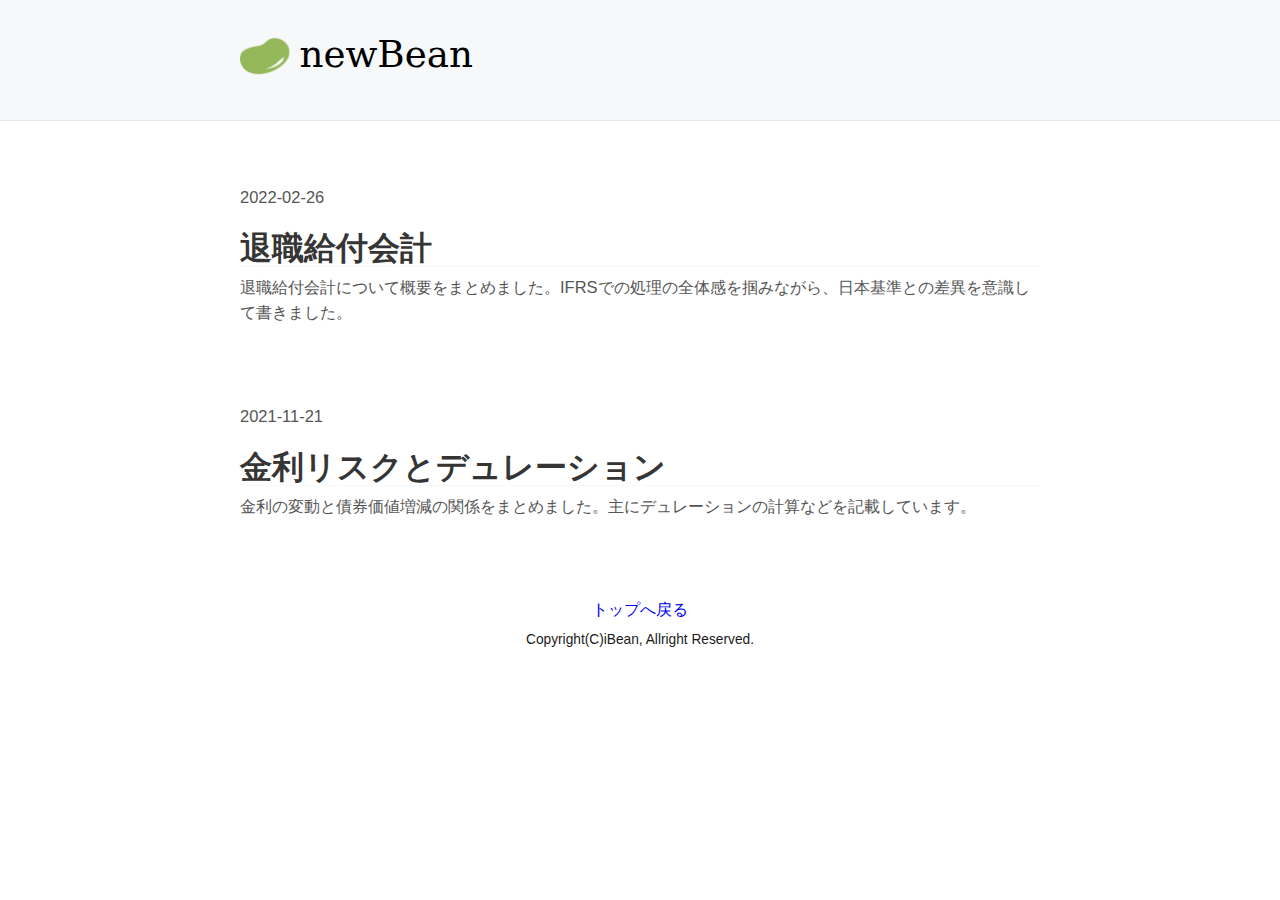
<file: index.html>
<!DOCTYPE html>
<html lang="ja">

<head>
  <meta charset="utf-8">
  <meta name="viewport" content="width=device-width, initial-scale=1">
  <title>newBean</title>
  <link rel="stylesheet" href="./new.css">
  <link rel="icon" href="./favicon.ico">
</head>

<body>
  <header>
    <a href="./index.html"><img src="./logo.svg" style="height: 3em;"></a>
  </header>
  <main>
    <div class="catalogue">
      <a href="./2022/2022-02-20_Retirement_benefit/Retirement_benefit.html" class="catalogue-item">
        <time datetime="2022-02-26">2022-02-26</time>
        <h1 class="catalogue-title">退職給付会計</h1>
        <p>
          退職給付会計について概要をまとめました。IFRSでの処理の全体感を掴みながら、日本基準との差異を意識して書きました。
        </p>
      </a>
    </div>

    <div class="catalogue">
      <a href="./2021/finance/interest_rate_and_duration.html" class="catalogue-item">
        <time datetime="2021-11-21">2021-11-21</time>
        <h1 class="catalogue-title">金利リスクとデュレーション</h1>
        <p>
          金利の変動と債券価値増減の関係をまとめました。主にデュレーションの計算などを記載しています。
        </p>
      </a>
    </div>
  </main>
  <footer>
    <div class="footer-container">
      <div class="top"><a href="#">トップへ戻る</a></div>
      <div class="copyright">
        <small>Copyright(C)iBean, Allright Reserved.</small>
      </div>
    </div>
  </footer>
</body>

</html>
</file>
<file: new.css>
:root {
	--nc-font-sans: 'Inter', -apple-system, BlinkMacSystemFont, 'Segoe UI', Roboto, Oxygen, Ubuntu, Cantarell, 'Open Sans', 'Helvetica Neue', sans-serif, "Apple Color Emoji", "Segoe UI Emoji", "Segoe UI Symbol";
	--nc-font-mono: Consolas, monaco, 'Ubuntu Mono', 'Liberation Mono', 'Courier New', Courier, monospace;

	/* Light theme */
	--nc-tx-1: #000000;
	--nc-tx-2: #1A1A1A;
	--nc-bg-1: #FFFFFF;
	--nc-bg-2: #F6F8FA;
	--nc-bg-3: #E5E7EB;
	--nc-lk-1: #0070F3;
	--nc-lk-2: #558866;
	--nc-lk-tx: #020202;
	--nc-ac-1: #79FFE1;
	--nc-ac-tx: #0C4047;
}

* {
	/* Reset margins and padding */
	margin: 0;
	padding: 0;
}

address,
area,
article,
aside,
audio,
blockquote,
datalist,
details,
dl,
fieldset,
figure,
form,
input,
iframe,
img,
meter,
nav,
ol,
optgroup,
option,
output,
p,
pre,
progress,
ruby,
section,
table,
textarea,
ul,
video {
	/* Margins for most elements */
	margin-bottom: 1rem;
}

html,input,select,button {
	/* Set body font family and some finicky elements */
	font-family: var(--nc-font-sans);
}

body {
	/* Center body in page */
	margin: 0 auto;
	max-width: 800px;
	padding: 2rem;
	border-radius: 6px;
	overflow-x: hidden;
	word-break: break-word;
	overflow-wrap: break-word;
	background: var(--nc-bg-1);

	/* Main body text */
	color: var(--nc-tx-2);
	font-size: 1.03rem;
	line-height: 1.5;
}

::selection {
	/* Set background color for selected text */
	background: var(--nc-ac-1);
	color: var(--nc-ac-tx);
}

h1,h2,h3,h4,h5,h6 {
	line-height: 1;
	color: var(--nc-tx-1);
	padding-top: .875rem;
}

h1,
h2,
h3 {
	color: var(--nc-tx-1);
	padding-bottom: 2px;
	margin-bottom: 8px;
	border-bottom: 1px solid var(--nc-bg-2);
}

h4,
h5,
h6 {
	margin-bottom: .3rem;
}

h1 {
	font-size: 2.25rem;
}

h2 {
	font-size: 1.85rem;
}

h3 {
	font-size: 1.55rem;
}

h4 {
	font-size: 1.25rem;
}

h5 {
	font-size: 1rem;
}

h6 {
	font-size: .875rem;
}

a {
	/* color: var(--nc-lk-1); */
	text-decoration: none;
}

a:hover {
	color: var(--nc-lk-2);
}

blockquote {
	padding: 1.5rem;
	background: var(--nc-bg-2);
	border-left: 5px solid var(--nc-bg-3);
}

abbr {
	cursor: help;
}

blockquote *:last-child {
	padding-bottom: 0;
	margin-bottom: 0;
}

header {
	background: var(--nc-bg-2);
	border-bottom: 1px solid var(--nc-bg-3);
	padding: 2rem 1.5rem;
	
	/* This sets the right and left margins to cancel out the body's margins. It's width is still the same, but the background stretches across the page's width. */

	margin: -2rem calc(50% - 50vw) 2rem;

	/* Shorthand for:

	margin-top: -2rem;
	margin-bottom: 2rem;

	margin-left: calc(50% - 50vw);
	margin-right: calc(50% - 50vw); */

	padding-left: calc(50vw - 50%);
	padding-right: calc(50vw - 50%);
}

header h1,
header h2,
header h3 {
	padding-bottom: 0;
	border-bottom: 0;
}

header > *:first-child {
	margin-top: 0;
	padding-top: 0;
}

header > *:last-child {
	margin-bottom: 0;
}

a button,
button,
input[type="submit"],
input[type="reset"],
input[type="button"] {
	font-size: 1rem;
	display: inline-block;
	padding: 6px 12px;
	text-align: center;
	text-decoration: none;
	white-space: nowrap;
	background: var(--nc-lk-1);
	color: var(--nc-lk-tx);
	border: 0;
	border-radius: 4px;
	box-sizing: border-box;
	cursor: pointer;
	color: var(--nc-lk-tx);
}

a button[disabled],
button[disabled],
input[type="submit"][disabled],
input[type="reset"][disabled],
input[type="button"][disabled] {
	cursor: default;
	opacity: .5;

	/* Set the [X] cursor while hovering a disabled link */
	cursor: not-allowed;
}

.button:focus,
.button:enabled:hover,
button:focus,
button:enabled:hover,
input[type="submit"]:focus,
input[type="submit"]:enabled:hover,
input[type="reset"]:focus,
input[type="reset"]:enabled:hover,
input[type="button"]:focus,
input[type="button"]:enabled:hover {
	background: var(--nc-lk-2);
}

a img {
	margin-bottom: 0px;
}

code,
pre,
kbd,
samp {
	/* Set the font family for monospaced elements */
	font-family: var(--nc-font-mono);
}

code,
samp,
kbd,
pre {
	/* The main preformatted style. This is changed slightly across different cases. */
	background: var(--nc-bg-2);
	border: 1px solid var(--nc-bg-3);
	border-radius: 4px;
	padding: 3px 6px;
	/* ↓ font-size is relative to containing element, so it scales for titles*/
	font-size: 0.9em;
}

kbd {
	/* Makes the kbd element look like a keyboard key */
	border-bottom: 3px solid var(--nc-bg-3);
}

pre {
	padding: 1rem 1.4rem;
	max-width: 100%;
	overflow: auto;
}

pre code {
	/* When <code> is in a <pre>, reset it's formatting to blend in */
	background: inherit;
	font-size: inherit;
	color: inherit;
	border: 0;
	padding: 0;
	margin: 0;
}

code pre {
	/* When <pre> is in a <code>, reset it's formatting to blend in */
	display: inline;
	background: inherit;
	font-size: inherit;
	color: inherit;
	border: 0;
	padding: 0;
	margin: 0;
}

details {
	/* Make the <details> look more "clickable" */
	padding: .6rem 1rem;
	background: var(--nc-bg-2);
	border: 1px solid var(--nc-bg-3);
	border-radius: 4px;
}

summary {
	/* Makes the <summary> look more like a "clickable" link with the pointer cursor */
	cursor: pointer;
	font-weight: bold;
}

details[open] {
	/* Adjust the <details> padding while open */
	padding-bottom: .75rem;
}

details[open] summary {
	/* Adjust the <details> padding while open */
	margin-bottom: 6px;
}

details[open]>*:last-child {
	/* Resets the bottom margin of the last element in the <details> while <details> is opened. This prevents double margins/paddings. */
	margin-bottom: 0;
}

dt {
	font-weight: bold;
}

dd::before {
	/* Add an arrow to data table definitions */
	content: '→ ';
}

hr {
	/* Reset the border of the <hr> separator, then set a better line */
	border: 0;
	border-bottom: 1px solid var(--nc-bg-3);
	margin: 1rem auto;
}

fieldset {
	margin-top: 1rem;
	padding: 2rem;
	border: 1px solid var(--nc-bg-3);
	border-radius: 4px;
}

legend {
	padding: auto .5rem;
}

table {
	/* border-collapse sets the table's elements to share borders, rather than floating as separate "boxes". */
	border-collapse: collapse;
	width: 100%
}

td,
th {
	border: 1px solid var(--nc-bg-3);
	text-align: left;
	padding: .5rem;
}

th {
	background: var(--nc-bg-2);
}

tr:nth-child(even) {
	/* Set every other cell slightly darker. Improves readability. */
	background: var(--nc-bg-2);
}

table caption {
	font-weight: bold;
	margin-bottom: .5rem;
}

textarea {
	/* Don't let the <textarea> extend off the screen naturally or when dragged by the user */
	max-width: 100%;
}

ol,
ul {
	/* Replace the browser default padding */
	padding-left: 2rem;
}

li {
	margin-top: .4rem;
}

ul ul,
ol ul,
ul ol,
ol ol {
	margin-bottom: 0;
}

mark {
	padding: 3px 6px;
	background: var(--nc-ac-1);
	color: var(--nc-ac-tx);
}

textarea,
select,
input {
	padding: 6px 12px;
	margin-bottom: .5rem;
	background: var(--nc-bg-2);
	color: var(--nc-tx-2);
	border: 1px solid var(--nc-bg-3);
	border-radius: 4px;
	box-shadow: none;
	box-sizing: border-box;
}

img {
	max-width: 100%;
}

main {
	margin-bottom: 30px;
}

/************************************************
/*** 経理系の設定
/************************************************
/* simple bs format */
table.simple_bs {
  border-collapse: collapse;
  margin-right: 30px;
  margin-bottom: 30px;
}
thead {
  text-align: center;
	border-bottom: 1px solid #595959;
	border-collapse: collapse;
}
td.bs_act {
  padding: 3px 0px 3px 3px;
  text-align: left;
  width: 120px;
}
td.bs_amt {
  text-align: right;
  padding: 3px 10px 3px 0px;
	width: 60px;
	height: 20px;
}
td.bs_amt_left {
  text-align: right;
  padding: 3px 10px 3px 0px;
  border-right: 1px solid #595959;
  border-collapse: collapse;
	width: 60px;
	height: 20px;
}
td.bs_company_name {
  border-bottom: 1px solid #595959;
  border-collapse: collapse;
  font-weight: bold;
}
.company2 {
  display: flex;
  overflow-x: auto;
}
table.worksheet {
  border-collapse: collapse;
  margin-bottom: 12px;
}
/* journal entry */
.journal_entry {
  border-collapse: collapse;
  margin-bottom: 24px;
}
td.je_memo {
  border-bottom: 1px solid #595959;
  padding: 3px;
  text-align: left;
  width: 260px;
}
td.je_dr, td.je_cr {
  border-bottom: 1px solid #595959;
  text-align: center;
  width: 60px;
}
td.je_dract {
  padding: 3px;
}
td.je_cract {
  padding-left: 38px;
}
td.je_amt {
  text-align: right;
}
/************************************************
/*** Amazonの設定
/************************************************/
.amazon-box {
  border: solid 1px #dbdbdb;
  box-shadow: 2px 3px 8px -5px rgba(0,0,0,.25);
  display: flex;
  padding: 12px 12px 12px 12px;
}
.amazon-content {
  margin-left: 20px;
}
.amazon-content a {
  color: #000;
  font-size: 120%;
  text-decoration: none;
}
.amazon-content ul {
  list-style: none;
  margin: 0 0 0 0;
  padding-left: 0px;
}
/************************************************
/*** footerの設定
/************************************************/
footer {
  padding-bottom: 10px;
}
.footer-container {
  max-width: 800px;
  margin: 0px auto 0;
  padding: 0 32px 0 32px;
}
.next {
  text-align: left;
  margin-bottom: 5px;
}
.prev {
  text-align: right;
  margin-bottom: 5px;
}
.top {
  text-align: center;
}
.copyright {
  margin-top: 5px;
  text-align: center;
}

/* 文字の色 */
.bright_red {
  color: #FF6D6D;
}
.bright_blue {
  color: #3465a4;
}
.bright_purple {
  color: #a1467e;
}
/************************************************
/*** カタログ
/************************************************/
.catalogue-item {
  border-bottom: 1px solid #e5e5e5;
  color: #555;
  display: block;
  padding: 2rem 0
}
.catalogue-item:hover .catalogue-line, .catalogue-item:focus .catalogue-line {
  width: 5rem
}
.catalogue-item:last-child {
  border: 0
}
/*
.catalogue-time {
  color: #aaa;
  font-family: Palatino, "Palatino LT STD", "Palatino Linotype", "Book Antiqua", "Georgia", serif;
  letter-spacing: .5px
}
*/
.catalogue-title {
  color: #353535;
  display: block;
  font-family: "Helvetica Neue", "Segoe UI", Helvetica, Arial, sans-serif;
  font-size: 2rem;
  font-weight: 700;
  margin: .5rem 0
}
/*
.catalogue-line {
  -webkit-transition: all 0.3s ease-out;
  -moz-transition: all 0.3s ease-out;
  transition: all 0.3s ease-out;
  border-top: 0.2rem solid #353535;
  display: block;
  width: 2rem
}
*/
</file>
